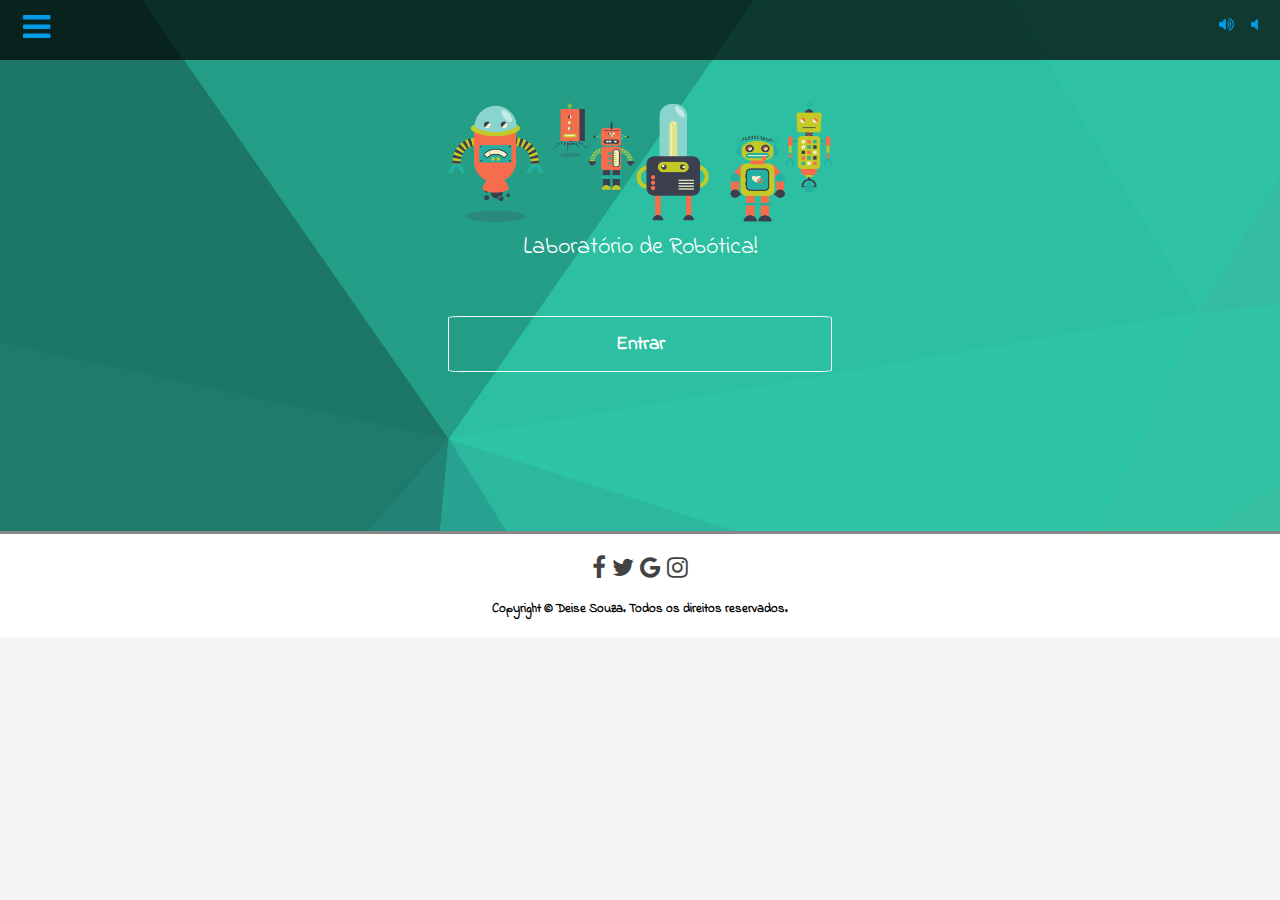
<file: index.html>
<!DOCTYPE html>
<!--
	DEISE SOUZA - Desenvolvedora Web FrontEnd
	Todos os Direitos Reservados.
-->
<html lang="pt-BR">
<head>
	<!--META TAGS-->
	<title>Laboratório de Robótica</title>
	<meta http-equiv="X-UA-Compatible" content="IE=edge">
	<meta charset="utf-8">
	<meta name="viewport" content="width=device-width, initial-scale=1, maximum-scale=1, user-scalable=no">
	<meta name="author" contents="Deise Souza">
	<meta name="description" content="Conteúdos para estudos de robótica educacional">
	<meta name"robots" content="index, follow">
	
	<!--LINKS-->
	<link rel="stylesheet" href="css/estilo-home.css" media="all">
	<link rel="stylesheet" href="css/animate.css">
	<link rel="icon" href="img/icone.jpg">
	<link rel="stylesheet" href="https://maxcdn.bootstrapcdn.com/font-awesome/4.6.1/css/font-awesome.min.css">
	<link href='https://fonts.googleapis.com/css?family=Indie+Flower' rel='stylesheet' type='text/css'>

	<!--SCRIPTS-->
	<script   src="js/jquery-1.12.4.min.js"></script>
	<script   src="js/script.js"></script>
	
</head>

<body> 

				
	<!-- Header -->
	<header class="topo"> 
				<audio id="som" src="audio/acessibilidade.mp3" type="audio/mpeg"></audio>
				<button href="#" class="btn-menu" title="menu" tabindex="3" accesskey="1"><i class="fa fa-bars fa-2x"></i></button>

			<nav class="menu"> 
				<a class="btn-close" href="#"><i class="fa fa-times"></i></a>
				<figure ><img class="foto-menu" src="img/foto.png"></figure>
				
				<ul>
					<li><a href="#" title="Deise Souza">Deise Souza</a></li>
					<li><a href="#" title="github" tabindex="3" accesskey="h"><i class="fa fa-github-square fa-1x" aria-hidden="true"></i>github</a></li>
					<li><a href="https://www.behance.net/deisesouza" target="_blank"  title="behance" tabindex="4" accesskey="c"><i class="fa fa-behance-square fa-1x" aria-hidden="true"></i>behance</a></li>
					<li><a href="https://bitbucket.org/Deise_Souza/" target="_blank" title="bitbucket" tabindex="5" accesskey="s"><i class="fa fa-bitbucket-square fa-1x" aria-hidden="true"></i>bitbucket</a></li>
					<li><a href="https://br.linkedin.com/in/deise-santana-de-souza-3b004647" target="_blank" title="linkedin" tabindex="5" accesskey="s"><i class="fa fa-linkedin-square fa-1x" aria-hidden="true"></i>linkedin</a></li>
				</ul>
			</nav>	

			<nav id="menu2">
				<ul>
					<li><a href="#" title="Acessibilidade" tabindex="1" accesskey="m" onclick="tocar();"><i class="fa fa-volume-up fa-1.8x"></i></a></li>
					<li><a tabindex="1" title="Parar Áudio" tabindex="2" accesskey="5" onclick="parar();"><i class="fa fa-volume-off fa-1.8x"></i></a></li>
				</ul>
			</nav>
	</header>

	<!-- Main -->
	<main class="banner-inicio">
		
			<article>
				<div class="frente">				          
						<h1><img src="img/robos.png" class="animated bounce" alt="Rôbos"></h1>
						<h2>Laboratório de Robótica!</h2>
						<a class="entrar" href="aprender-robotica.html" title="entrar">Entrar</a>

				</div>
			</article>
	</main>
		
	<!--footer-->
 	<footer class="rodape">
	        <div class="social-icons">
		            <a href="#"><i class="fa fa-facebook"></i></a>
		            <a href="#"><i class="fa fa-twitter"></i></a>
		            <a href="#"><i class="fa fa-google"></i></a>
		            <a href="#"><i class="fa fa-instagram"></i></a>
	        </div>
		          	<p class="copyright">Copyright &copy; Deise Souza. Todos os direitos reservados.</p>
    </footer>       
       
	<!-- SCRIPT -->
	<script> 
			$(".btn-menu").click(function(){
				$(".menu").show();
			});

			$(".btn-close").click(function(){
				$(".menu").hide();
			});

	</script>
			
</body>
</html>
</file>
<file: css/estilo-home.css>
/* DEISE SOUZA - TESTE DE PERSONALIDADE - LAYOUT RESPONSIVO - MOBILE FIRST*/

/*RESET*/
@import url(https://fonts.googleapis.com/css?family=Indie+Flower);
*{margin: 0; padding: 0; font-size: 100%; border: none; outline: none;  font-weight: 300; box-sizing: border-box; font-family: 'Indie Flower', cursive;}
body{background-color: #f5f5f5;}
a{text-decoration: none;}
ul{list-style: none;}
img{max-width: 100%;}

/*CORES*/
:root{--azulClaro:#039BE5; --branco:#fff;}

/*CABEÇALHO*/
.topo{position: fixed; width: 100%; float: left; padding: 3%, 4%; background-color: rgba(0,0,0,0.7); top: 0; left: 0; height: 60px;}


/************************  MEDIA QUERIE MÍN-320PX ******************************/
/*MENU RESPONSIVO*/
.menu{display: none; width: 100%; height: 100%; position: fixed; background-color: rgba(0,0,0,0.9); top: 0; left: 0;}
.btn-menu{width: 40px; height: 40px; color: var(--azulClaro); float: left; margin: 0.5em 1em 0 1em; text-align: center; cursor: pointer; background: none;}
.btn-close{font-size: 1.5em; color: #fff; float: left; cursor: pointer; margin: 0.5em 0 0 1em;}
.menu ul{width: 100%; float: left; text-align: left;}
.menu li{margin: 1em 0 0.5em 2em;}
.menu li i:nth-child(1){color: #039BE5; margin-right: 1em;}
.menu li a{color: #fff; margin-left: 2em; padding: 1.5%; font-size: 1.5em;}
.menu li a:hover{}
.foto-menu{width: 50%; margin: 1em 4.2em 1em 5em;
	border: 6px solid #3399FF;
    -webkit-border-radius: 100px; 
    -moz-border-radius: 100px; 
    -webkit-box-shadow: 1px 1px 10px #484848; 
    border-radius: 100px; }

/*ÍCONES BARRA SUPERIOR*/
#menu2{margin: 0% 1.2% 0.6% 0%; padding-top: 0.5em; float: right;}
#menu2 ul li{display: inline;}
#menu2 ul li a{color: #039BE5; padding: 0.4em 0.4em; display: inline-block; cursor: pointer;}
#menu2 ul li a:hover{background: #FAFAFA; border: 1px solid #039BE5; transition: background 1s linear;}
#menu2 .regras{padding: 0.9em 0.5em 0.5em 0.5em; margin-top: 0.2em}
.btn-acess ul li{color:#039BE5;float: left; position: relative; padding: 0.5%; margin: 0.2% 0.2% 0.2% 0.2%; background: none;}

/*CONTEÚDO CENTRAL*/
.principal{width: 100%; border-bottom: solid 3px #888888; float: left; padding: 3% 4%; text-align: center; background-color: rgba(1,1,1,0.2); background: url(../img/bg2.jpg) no-repeat fixed;}
.entrar{font-size: 1.2em; font-weight: bold; color: #039BE5; display: inline-block; width: 80%; padding: 4%; border-radius: 3%; border: solid 1px #fff; margin: 6% 1% 6% 1%; background: none; cursor: pointer; color: #fff;}
.frente{ width: 100%; padding: 0%; margin-top: 4em;}
.frente h2{color: #fff; font-size: 1.2em; }
.frente h1 img{width: 80%;}
.banner-inicio a:hover{color: #039BE5; font-weight: bold; background-color: rgba(255,255,255,0.5); border: 1px solid #039BE5; transition: background 0.8s linear;}
.banner-inicio{width: 100%; border-bottom: solid 3px #888888; float: left; padding: 8% 4% 16% 4%; text-align: center; background-color: rgba(1,1,1,0.2); background: url(../img/bg2.jpg) no-repeat fixed;}
.titulo{width: 100%; margin-top: 4em;}
.titulo h1{font-size: 2em; color: #fff;}
.titulo h2{font-size: 1em; color: #fff;}
.buttons{width: 100%; margin-top: 2%;}
.buttons i {float: right;}
.conteudos{width: 100%; color: #fff; margin-bottom: 3%; margin-top: 1.5%;}

/*----------PÁGINA2-----------*/

/*CONTEÚDO LATERAL*/
.materias{margin-top: 3em; padding: 0; background-color: rgba(255,255,255,0.8); }
.materias h1{display: block;  background: var(--azulClaro);  height: 2em; font-size: 1.2em; color: #fff; font-weight: bold; padding-top: 0.3em; margin-bottom: 4%;}
.materias .disciplinas{color: #000; line-height: 2em; text-align: left;}
.materias .disciplinas ul li{display: block; line-height: 2em; text-align: left;}
.materias .disciplinas ul li:hover{color: #fff; background: #1C7766; }
.materias .disciplinas ul a{font-weight: bold; color: #000; margin-left: 2em;}

/*CONTEÚDO CENTRAL PG2*/
.quiz{padding: 0; background-color: rgba(255,255,255,0.8);}
.quiz h1{display: block;  background: var(--azulClaro);  height: 2em; font-size: 1.2em; color: #fff; font-weight: bold; padding-top: 0.3em; margin-bottom: 4%;}
.quiz h2{color: #000;}

/*RODAPÉ*/
.rodape{clear: both; width: 100%; height: 50%; float: left; padding: 1% 4%; text-align: center; background: #fff; }
.social-icons{margin-top: 0.8em; font-size: 1.5em;}
.social-icons a{color:#424242;}
.social-icons a:last-child{margin-right: 0;}
.social-icons a:hover{color: var(--azulClaro);}
.copyright{margin:1% 0% 8% 0%; font-size: 80%; font-weight: bold;}


/************************  MEDIA QUERIE MIN-480PX ******************************/
@media screen and (min-width: 480px){
.banner-inicio{width: 100%; border-bottom: solid 3px #888888; float: left; padding: 12% 0% 24% 0%; text-align: center; background-color: rgba(1,1,1,0.2); background: url(../img/bg2.jpg) no-repeat fixed;}
.entrar{font-size: 1.2em; font-weight: bold; color: #039BE5; display: inline-block; width: 70%; padding: 2.6%; border-radius: 3%; border: solid 1px #fff; margin: 4% 1% 4% 1%; background: none; cursor: pointer; color: #fff;}
.frente h2{color: #fff; font-size: 1.6em;}
.frente h1 img{width: 70%;}

/*MENU RESPONSIVO*/
.menu ul{width: 100%; float: left; text-align: left;}
.menu li{margin: 1em 0 0.5em 6em;}
.menu li i:nth-child(1){color: #039BE5; margin-right: 1em;}
.menu li a{color: #fff; margin-left: 2em; padding: 1.5%; font-size: 1.5em;}
.menu li a:hover{}
.foto-menu{width: 40%; margin: 3em 4.2em 1em 6em;
	border: 6px solid #3399FF;
    -webkit-border-radius: 100px; 
    -moz-border-radius: 100px; 
    -webkit-box-shadow: 1px 1px 10px #484848; 
    border-radius: 100px;}

/*RODAPÉ*/
.social-icons{margin-top: 0.5em; font-size: 2em;}


}/*FIM DA @MEDIA 480px*/

/************************  MEDIA QUERIE MIN-640PX ******************************/
@media screen and (min-width: 640px){
/*PÁGINA INICIAL*/
.banner-inicio{width: 100%; border-bottom: solid 3px #888888; float: left; padding: 2% 0% 8% 0%; text-align: center; background-color: rgba(1,1,1,0.2); background: url(../img/bg2.jpg) no-repeat fixed;}
.entrar{font-size: 1.2em; font-weight: bold; color: #039BE5; display: inline-block; width: 60%; padding: 1.5%; border-radius: 3%; border: solid 1px #fff; margin: 4% 1% 4% 1%; background: none; cursor: pointer; color: #fff;}
.frente{ width: 100%; padding: 0%; margin-top: 6em; margin-bottom: 6em;}
.frente h2{color: #fff; font-size: 1.6em;}
.frente h1 img{width: 70%;}

/*MENU RESPONSIVO*/
.menu{display: none; width: 50%; height: 100%; position: fixed; float: right; background-color: rgba(0,0,0,0.9); top: 0; right: 0;}
.menu ul{width: 100%; float: left; text-align: left;}
.menu li{margin: 1em 0 0.5em 2em;}
.menu li i:nth-child(1){color: #039BE5; margin-right: 1em;}
.menu li a{color: #fff; margin-left: 2em; padding: 1.5%; font-size: 1.5em;}
.menu li a:hover{}
.foto-menu{width: 50%; margin: 3em 4.2em 1em 2em;
	border: 6px solid #3399FF;
    -webkit-border-radius: 100px; 
    -moz-border-radius: 100px; 
    -webkit-box-shadow: 1px 1px 10px #484848; 
    border-radius: 100px;  
}/*FIM DA @MEDIA 640px*/

/************************  MEDIA QUERIE MIN-786PX ******************************/
@media screen and (min-width: 768px){
/*PÁGINA INICIAL*/
.banner-inicio{width: 100%; border-bottom: solid 3px #888888; float: left; padding: 6% 0% 7% 0%; text-align: center; background-color: rgba(1,1,1,0.2); background: url(../img/bg2.jpg) no-repeat fixed;}
.entrar{font-size: 1.2em; font-weight: bold; color: #039BE5; display: inline-block; width: 45%; padding: 1%; border-radius: 3%; border: solid 1px #fff; margin: 4% 1% 4% 1%; background: none; cursor: pointer; color: #fff;}
.frente{ width: 100%; padding: 0%; margin-top: 4em;}
.frente h2{color: #fff; font-size: 1.7em;}
.frente h1 img{width: 45%;}

/*MENU RESPONSIVO*/
.menu{display: none; width: 50%; height: 100%; position: fixed; float: right; background-color: rgba(0,0,0,0.9); top: 0; right: 0;}
.menu ul{width: 100%; float: left; text-align: left;}
.menu li{margin: 1em 0 0.5em 2em;}
.menu li i:nth-child(1){color: #039BE5; margin-right: 1em;}
.menu li a{color: #fff; margin-left: 2em; padding: 1.5%; font-size: 1.5em;}
.menu li a:hover{}
.foto-menu{width: 50%; margin: 3em 4.2em 1em 2em;
	border: 6px solid #3399FF;
    -webkit-border-radius: 100px; 
    -moz-border-radius: 100px; 
    -webkit-box-shadow: 1px 1px 10px #484848; 
    border-radius: 100px; }

/*----------PÁGINA2-----------*/

/*CONTEÚDO LATERAL PG2*/
.materias .disciplinas{color: #fff;}
.materias{float: left; width: 25%; height:100%; padding: 2% 1%; background-color: rgba(0,0,0,0.7); border-radius: 4px;}
.materias h1{font-size: 1.2em; color: #fff;  margin-top: 1em;}

/*CONTEÚDO CENTRAL PG2*/
.quiz{float: right; width: 72%; height: 100%; padding: 2% 0.5%; background-color: rgba(0,0,0,0.7); border-radius: 4px;}
.quiz h1{font-size: 1.2em; color: #fff; margin-top: 2em;}
.quiz h2{color: #fff;}
.quiz p{margin: 6%; color: #fff; line-height: 1.5em;}

/*RODAPÉ*/
.rodape{clear: both; width: 100%; height: 50%; float: left; padding: 0.5% 2%; text-align: center; background: #fff; }
.social-icons{margin-top: 0.5em; font-size: 1.5em;}
.social-icons a{color:#424242;}
.social-icons a:last-child{margin-right: 0;}
.social-icons a:hover{color: var(--azulClaro);}
.copyright{margin:1%;}
}/*FIM DA @MEDIA 768px*/


/************************  MEDIA QUERIE MIN-1024PX ******************************/
@media screen and (min-width: 1024px){
.banner-inicio{width: 100%; border-bottom: solid 3px #888888; float: left; padding: 3% 0% 1% 0%; text-align: center; background-color: rgba(1,1,1,0.2); background: url(../img/bg2.jpg) no-repeat fixed;}
.entrar{font-size: 1.2em; font-weight: bold; color: #039BE5; display: inline-block; width: 30%; padding: 1%; border-radius: 3%; border: solid 1px #fff; margin: 4% 1% 4% 1%; background: none; cursor: pointer; color: #fff;}
.frente{ width: 100%; padding: 0%; margin-top: 4em;}
.frente h2{color: #fff; font-size: 1.5em;}
.frente h1 img{width: 30%;}

/*MENU RESPONSIVO*/
.menu{display: none; width: 30%; height: 100%; position: fixed; float: right; background-color: rgba(0,0,0,0.9); top: 0; right: 0;}
.btn-close{font-size: 1.5em; color: #fff; float: left; cursor: pointer; margin: 0.5em 0 0 1em;}
.menu ul{width: 100%; float: left; text-align: left;}
.menu li{margin: 1em 0 0.5em 4em;}
.menu li i:nth-child(1){color: #039BE5; margin-right: 1em;}
.menu li a{color: #fff; margin-left: 2em; padding: 1.5%; font-size: 1.5em;}
.menu li a:hover{}
.foto-menu{width: 50%; margin: 1em 4.2em 1em 6.5em;
	border: 6px solid #3399FF;
    -webkit-border-radius: 100px; 
    -moz-border-radius: 100px; 
    -webkit-box-shadow: 1px 1px 10px #484848; 
    border-radius: 100px;    
}/*FIM DA @MEDIA 1024px*/


/************************  MEDIA QUERIE MIN-1366PX ******************************/
@media screen and (min-width: 1366px){
.banner-inicio{width: 100%; border-bottom: solid 3px #888888; float: left; padding: 3% 0% 0% 0%; text-align: center; background-color: rgba(1,1,1,0.2); background: url(../img/bg2.jpg) no-repeat fixed;}
.entrar{font-size: 1.2em; font-weight: bold; color: #039BE5; display: inline-block; width: 25%; padding: 1%; border-radius: 3%; border: solid 1px #fff; margin: 1%; background: none; cursor: pointer; color: #fff;}
.frente{ width: 100%; padding: 0%; margin-top: 4em;}
.frente h1 img{display: inline; width: 50%; margin: 0; padding: 0;}
.frente h2{color: #fff; font-size: 3em; }
.principal{width: 100%; border-bottom: solid 3px #888888; float: left; padding: 2.9% 0% 0% 0%; text-align: center; background-color: rgba(1,1,1,0.2); background: url(../img/bg2.jpg) no-repeat fixed;}


/*CONTEÚDO LATERAL PG2*/
.conteudos .materias{margin: 0; padding: 0; width: 30%; height: 600px;}
.materias h1{margin: 0; padding: 0;}
.conteudos h2{font-size: 3em;}

/*CONTEÚDO CENTRAL PG2*/
.quiz{ padding: 0; margin: 0; float: left; width: 65%; height: 100%;}
.quiz h1{margin: 0; padding: 0; height: 60px;}
.conteudos .quiz{padding: 0;}

/*MENU RESPONSIVO*/
.menu{display: none; width: 30%; height: 100%; position: fixed; float: right; background-color: rgba(0,0,0,0.9); top: 0; right: 0;}
.btn-close{font-size: 1.5em; color: #fff; float: left; cursor: pointer; margin: 0.5em 0 0 1em;}
.menu ul{width: 100%; float: left; text-align: left;}
.menu li{margin: 1em 0 0.5em 4em;}
.menu li i:nth-child(1){color: #039BE5; margin-right: 1em;}
.menu li a{color: #fff; margin-left: 2em; padding: 1.5%; font-size: 1.5em;}
.menu li a:hover{}
.foto-menu{width: 50%; margin: 1em 4.2em 1em 6.5em;
	border: 6px solid #3399FF;
    -webkit-border-radius: 100px; 
    -moz-border-radius: 100px; 
    -webkit-box-shadow: 1px 1px 10px #484848; 
    border-radius: 100px; }

/*JANELA MODAL*/
#mask { position:absolute; left:0; top:0; z-index:9000; background-color:#000; display:none;}
#videos .window { position:absolute; left:0; top:0; width:440px; height:200px; display:none; z-index:9999; padding:20px;}
#videos .janelas{  width:900px; height:600px; padding:8px; background-color:#ffffff; text-align: center;}
.close{display:block; text-align:right;}

/*LINKS DOS VÍDEOS*/
#imagens{text-align: center; width: 100%; height: 100%; cursor: pointer; }
#conteudos1, #conteudos2, #conteudos3, #conteudos4{margin: 1em; float: left; padding: 0.5%; width: 15%; box-shadow: 0 4px 8px 0 rgba(0, 0, 0, 0.2), 0 6px 20px 0 rgba(0, 0, 0, 0.19);}
.textos{background: green; text-align: center;}
.larguras img{width: 100%; height: 500%;}


/*RODAPÉ*/
.copyright{font-size: 0.9em; margin-top: 0;}
#img1 img{width: 10%; height: 10%; cursor: pointer;}

}/*FIM DA @MEDIA 1366px*/
</file>
